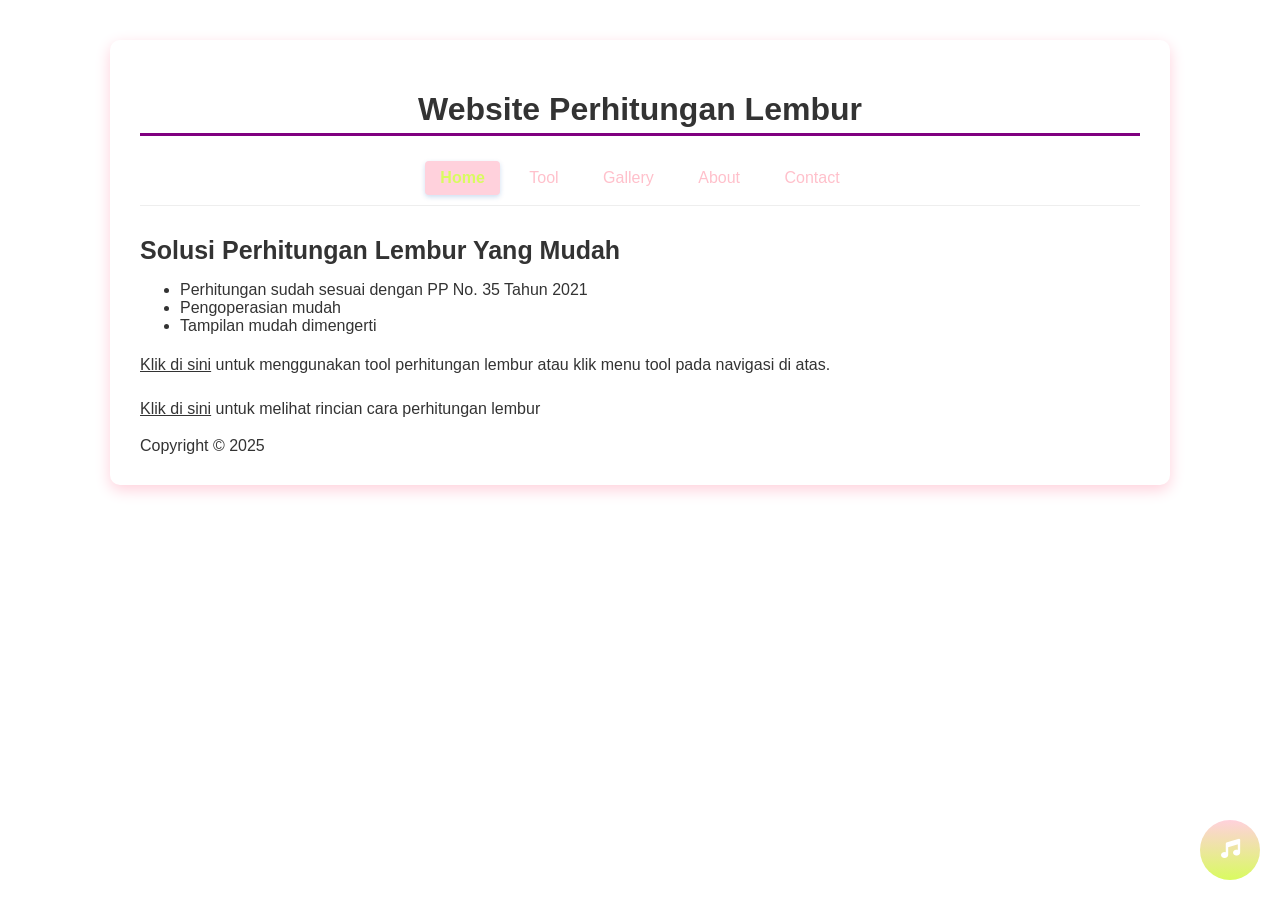
<file: index.html>
<!DOCTYPE html>
<html lang="en">
<head>
    <link rel="stylesheet" href="style.css">
    <link rel="stylesheet" href="https://cdnjs.cloudflare.com/ajax/libs/font-awesome/6.0.0-beta3/css/all.min.css">
    <meta charset="UTF-8">
    <title>Home</title>
</head>
<body class="container">
    
    <header>
        <h1 class="h1">
            Website Perhitungan Lembur
        </h1>
    </header>

    <nav class="navbar">
        <a href="" class="active">Home</a>
        <a href="calculatorLembur.html">Tool</a>
        <a href="Gallery.html">Gallery</a>
        <a href="About.html">About</a>
        <a href="contact.html">Contact</a>
    </nav>

    <article>
        <b>
            Solusi Perhitungan Lembur Yang Mudah
        </b>

        <br>

        <ul>
            <li>
                Perhitungan sudah sesuai dengan PP No. 35 Tahun 2021
            </li>
            <li>
                Pengoperasian mudah
            </li>
            <li>
                Tampilan mudah dimengerti
            </li>
        </ul>

    <p>
        <a href="calculatorLembur.html" class="link">Klik di sini</a> untuk menggunakan tool perhitungan lembur
        atau klik menu tool pada navigasi di atas.
    </p>

    <p>
        <a href="caraPerhitunganLembur.html" class="link">Klik di sini</a> untuk melihat rincian cara perhitungan lembur
    </p>
    </article>

    <button class="music-button" onclick="musik()">
        <i class="fa fa-music"></i>
    </button>

    <audio id="lagu" src="3 Minute Spring Timer with Relaxing LoFi Music 🌸.mp3" loop></audio>

    <footer>
        Copyright © 2025
    </footer>
    <script src="scriptUjianArif.js"></script>
</body>
</html>
</file>
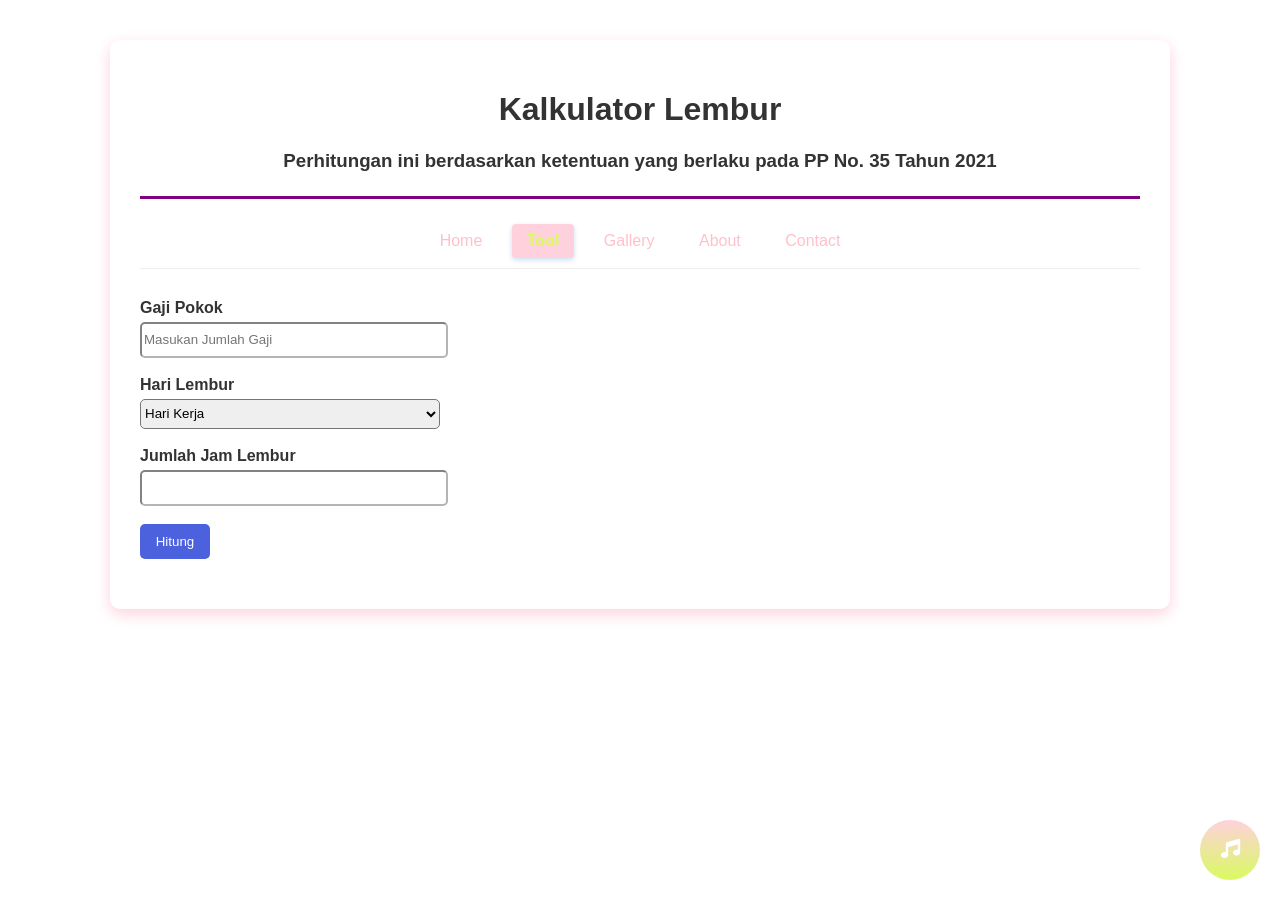
<file: calculatorLembur.html>
<!DOCTYPE html>
<html lang="en">
<head>
    <meta charset="UTF-8">
    <meta name="viewport" content="width=device-width, initial-scale=1.0">
    <link rel="stylesheet" href="https://cdnjs.cloudflare.com/ajax/libs/font-awesome/6.0.0-beta3/css/all.min.css">
    <link rel="stylesheet" href="style.css">
    <title>Kalkulator Lembur</title>
</head>
<body class="container">
    <header class="h1">  

        <h1>
          Kalkulator Lembur
        </h1>
    
        <h3>
         Perhitungan ini berdasarkan ketentuan yang berlaku pada PP No. 35 Tahun 2021
        </h3>
    
    </header>

    <nav class="navbar">
        <a href="index.html">Home</a>
        <a href="" class="active">Tool</a>
        <a href="Gallery.html">Gallery</a>
        <a href="About.html">About</a>
        <a href="contact.html">Contact</a>
    </nav>

    <article>
        <label>Gaji Pokok</label> <br>
        <input type="text" id="gaji" placeholder="Masukan Jumlah Gaji" oninput="formatRupiah(this)">

        <br><br>

        <label for="hariLembur">Hari Lembur</label> <br>
        <select id="hariLembur">
            <option value="hariKerja">Hari Kerja</option>
            <option value="hariLibur">Hari Libur</option>
        </select>

        <br><br>

        <label for="">Jumlah Jam Lembur</label> <br>
        <input type="number" id="jamLembur">

        <br><br>

        <button id="tombolHitung" onclick="convert()">Hitung</button>

        <h2 id="result"></h2>
    </article>

        <button class="music-button" onclick="musik()">
        <i class="fa fa-music"></i>
    </button>

    <audio id="lagu" src="3 Minute Spring Timer with Relaxing LoFi Music 🌸.mp3" loop></audio>

    <script src="scriptUjianArif.js"></script>
    </body>
</html>
</file>
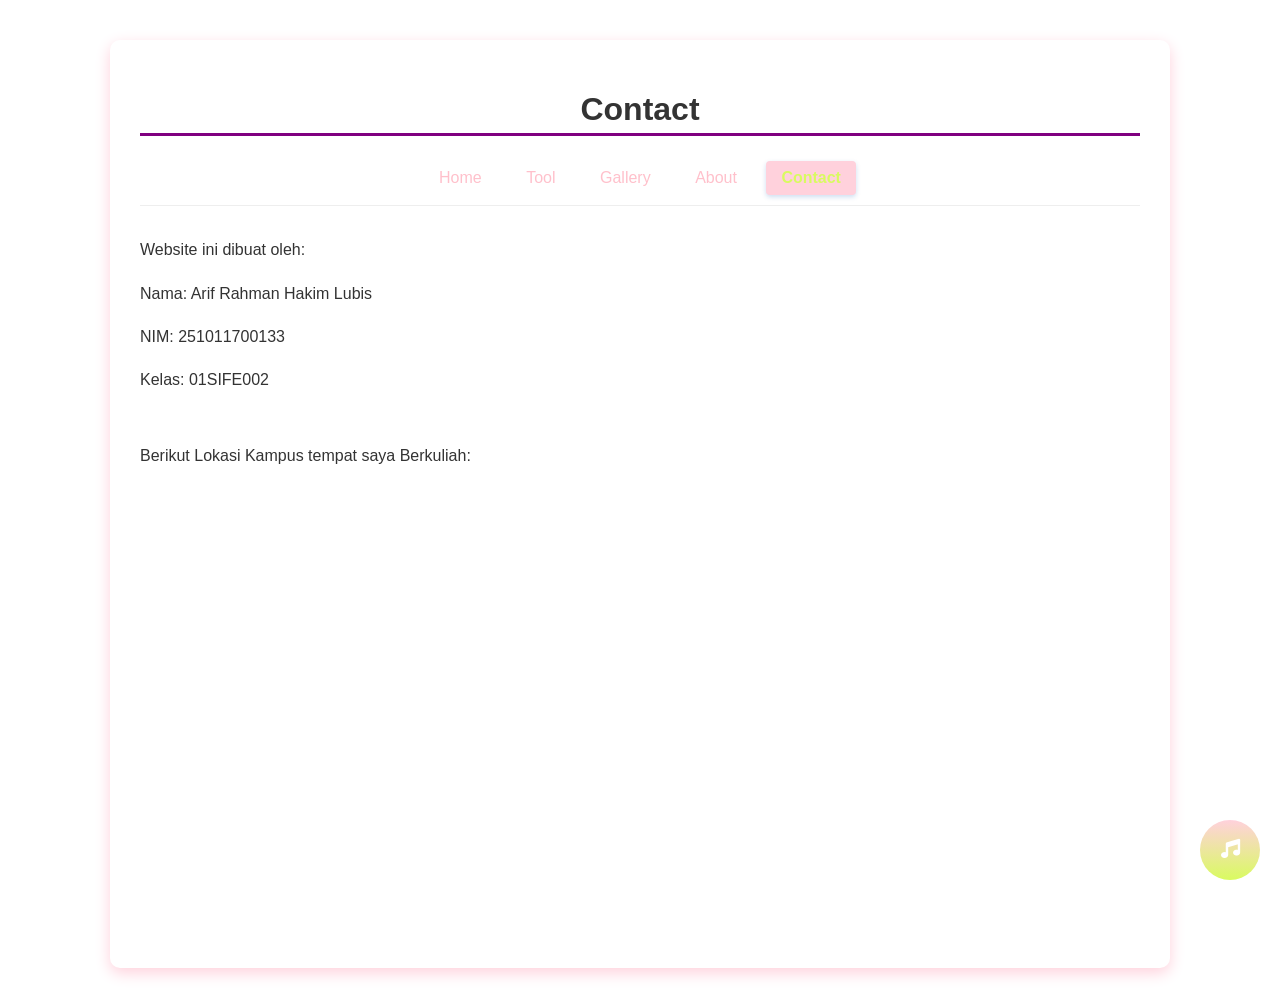
<file: contact.html>
<!DOCTYPE html>
<html lang="en">
<head>
    <link rel="stylesheet" href="style.css">
    <link rel="stylesheet" href="https://cdnjs.cloudflare.com/ajax/libs/font-awesome/6.0.0-beta3/css/all.min.css">
    <meta charset="UTF-8">
    <title>About</title>
</head>
<body class="container">
    
    <header>
        <h1 class="h1">
            Contact
        </h1>
    </header>

    <nav class="navbar">
        <a href="index.html">Home</a>
        <a href="calculatorLembur.html">Tool</a>
        <a href="Gallery.html">Gallery</a>
        <a href="About.html">About</a>
        <a href=""  class="active">Contact</a>
    </nav>

    <article>
        <p>
            Website ini dibuat oleh: 
        </p>

        <p>
            Nama: Arif Rahman Hakim Lubis
        </p>

        <P>
            NIM: 251011700133
        </P>

        <p>
            Kelas: 01SIFE002
        </p>

        <br>

        <p>
            Berikut Lokasi Kampus tempat saya Berkuliah:
        </p>

        <iframe src="https://www.google.com/maps/embed?pb=!1m18!1m12!1m3!1d4058.3084726932193!2d106.69151439999999!3d-6.346095699999999!2m3!1f0!2f0!3f0!3m2!1i1024!2i768!4f13.1!3m3!1m2!1s0x2e69e5a6e26dc3cd%3A0xccd6344b8021119d!2sUniversitas%20Pamulang%20Kampus%202%20(UNPAM%20Viktor)!5e1!3m2!1sid!2sid!4v1761889948576!5m2!1sid!2sid" width="600" height="450" style="border:0;" allowfullscreen="" loading="lazy" referrerpolicy="no-referrer-when-downgrade"></iframe>

    </article>

    <button class="music-button" onclick="musik()">
        <i class="fa fa-music"></i>
    </button>

    <audio id="lagu" src="3 Minute Spring Timer with Relaxing LoFi Music 🌸.mp3" loop></audio>

    <script src="scriptUjianArif.js"></script>
</body>
</html>
</file>
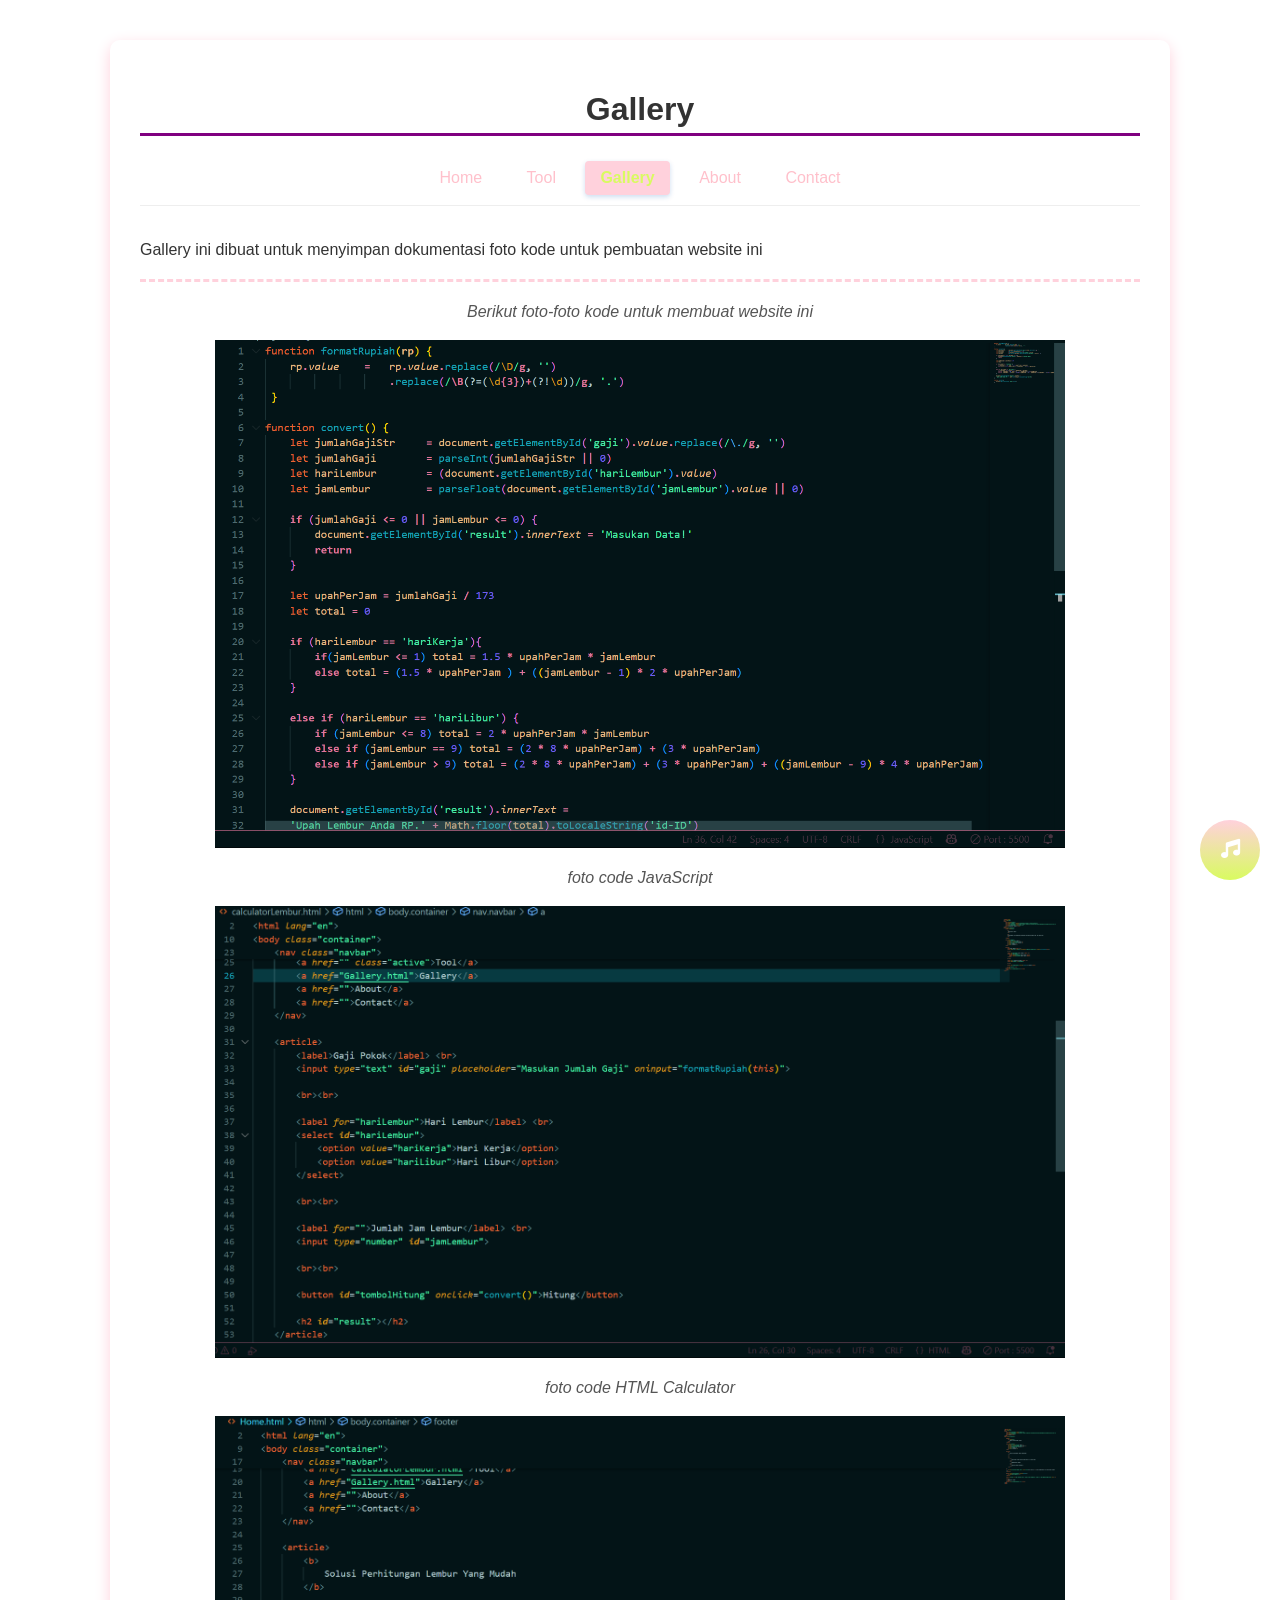
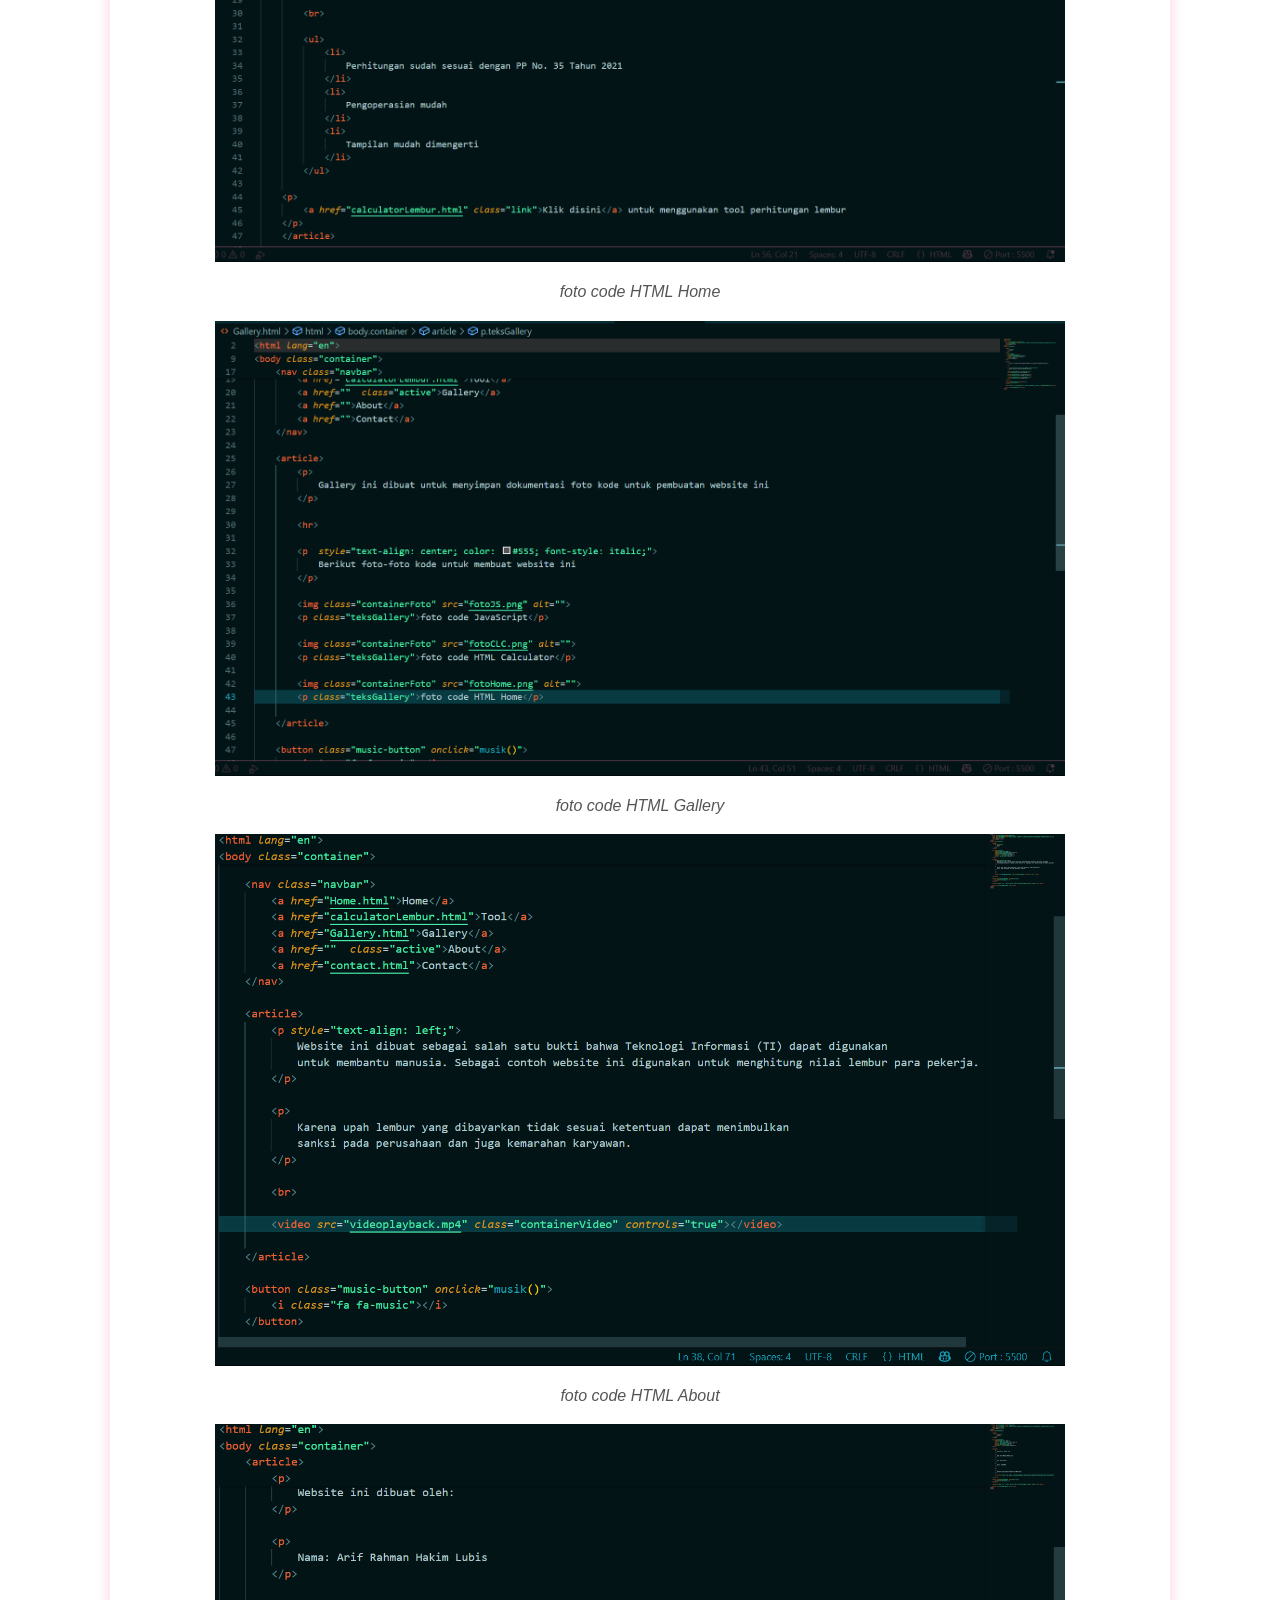
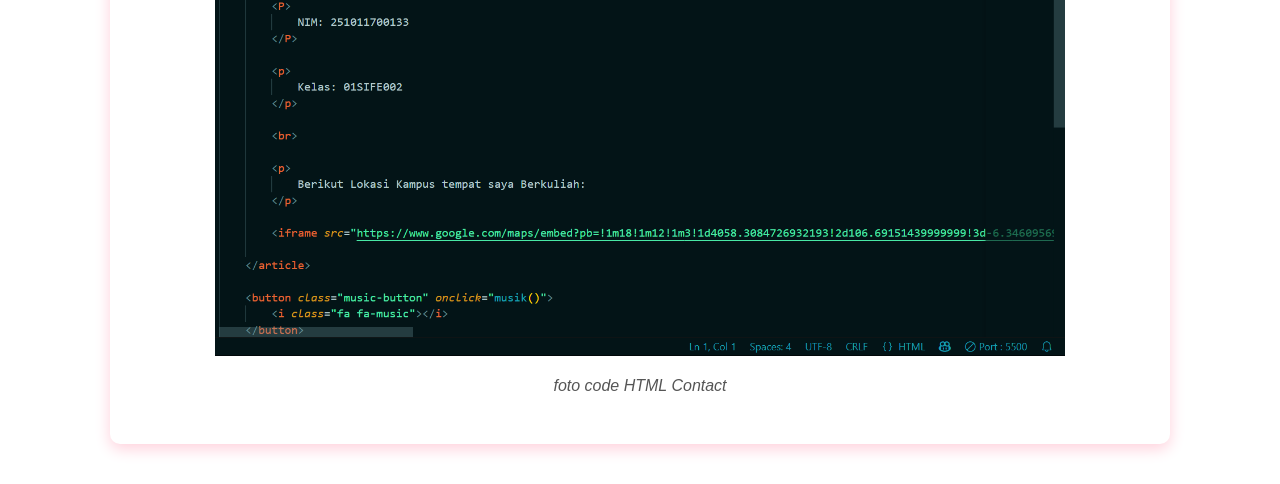
<file: Gallery.html>
<!DOCTYPE html>
<html lang="en">
<head>
    <link rel="stylesheet" href="style.css">
    <link rel="stylesheet" href="https://cdnjs.cloudflare.com/ajax/libs/font-awesome/6.0.0-beta3/css/all.min.css">
    <meta charset="UTF-8">
    <title>Gallery</title>
</head>
<body class="container">
    
    <header>
        <h1 class="h1">
            Gallery
        </h1>
    </header>

    <nav class="navbar">
        <a href="index.html">Home</a>
        <a href="calculatorLembur.html">Tool</a>
        <a href=""  class="active">Gallery</a>
        <a href="About.html">About</a>
        <a href="contact.html">Contact</a>
    </nav>

    <article>
        <p>
            Gallery ini dibuat untuk menyimpan dokumentasi foto kode untuk pembuatan website ini
        </p>

        <hr>

        <p  style="text-align: center; color: #555; font-style: italic;">
            Berikut foto-foto kode untuk membuat website ini
        </p>

        <img class="containerFoto" src="fotoJS.png" alt="">
        <p class="teksGallery">foto code JavaScript</p>

        <img class="containerFoto" src="fotoCLC.png" alt="">
        <p class="teksGallery">foto code HTML Calculator</p>

        <img class="containerFoto" src="fotoHome.png" alt="">
        <p class="teksGallery">foto code HTML Home</p>

        <img class="containerFoto" src="fotoGallery.png" alt="">
        <p class="teksGallery">foto code HTML Gallery</p>

        <img class="containerFoto" src="fotoAbout.png" alt="">
        <p class="teksGallery">foto code HTML About</p>

        <img class="containerFoto" src="fotoContact.png" alt="">
        <p class="teksGallery">foto code HTML Contact</p>
    
    </article>

    <button class="music-button" onclick="musik()">
        <i class="fa fa-music"></i>
    </button>

    <audio id="lagu" src="3 Minute Spring Timer with Relaxing LoFi Music 🌸.mp3" loop></audio>

    <script src="scriptUjianArif.js"></script>
</body>
</html>
</file>
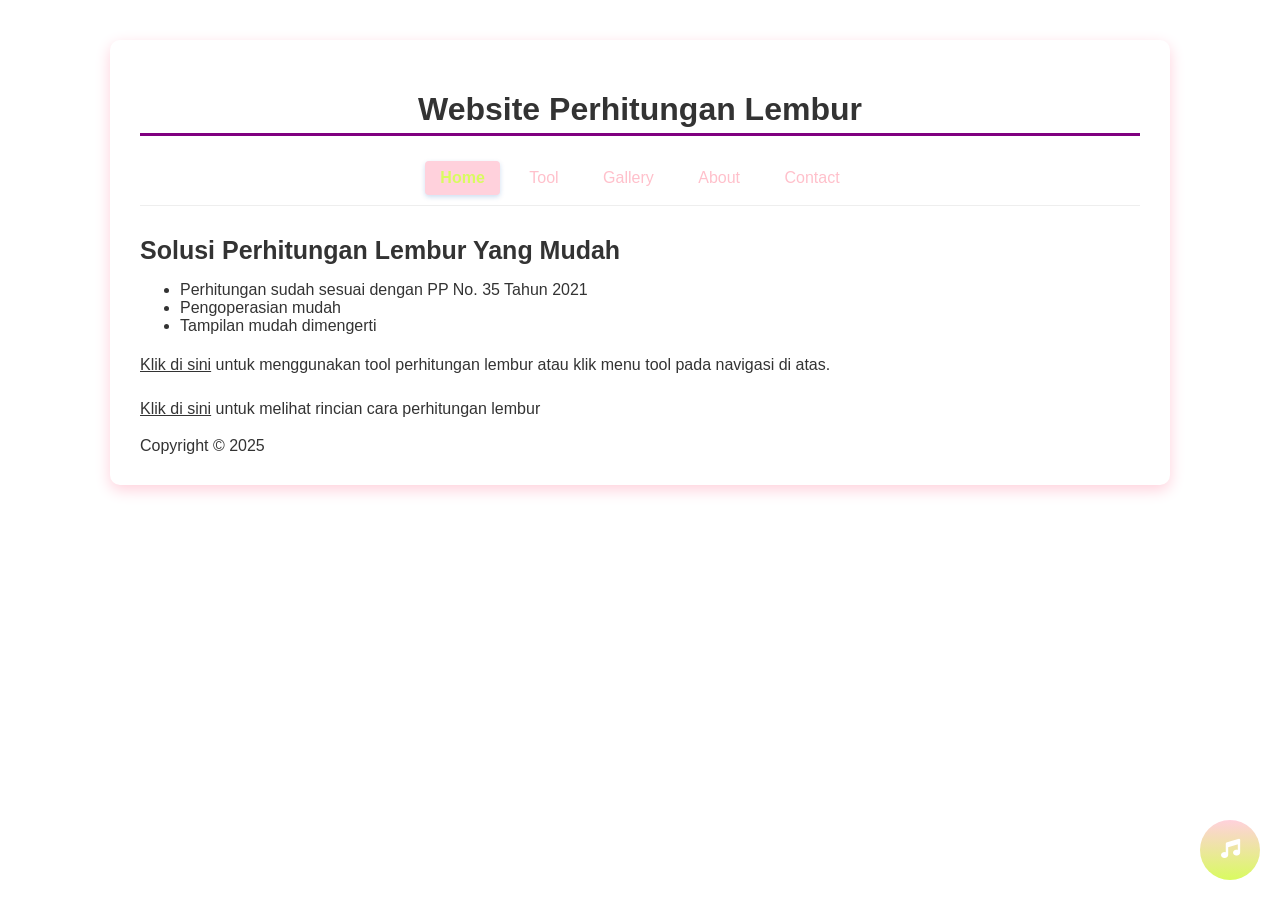
<file: Home.html>
<!DOCTYPE html>
<html lang="en">
<head>
    <link rel="stylesheet" href="style.css">
    <link rel="stylesheet" href="https://cdnjs.cloudflare.com/ajax/libs/font-awesome/6.0.0-beta3/css/all.min.css">
    <meta charset="UTF-8">
    <title>Home</title>
</head>
<body class="container">
    
    <header>
        <h1 class="h1">
            Website Perhitungan Lembur
        </h1>
    </header>

    <nav class="navbar">
        <a href="" class="active">Home</a>
        <a href="calculatorLembur.html">Tool</a>
        <a href="Gallery.html">Gallery</a>
        <a href="About.html">About</a>
        <a href="contact.html">Contact</a>
    </nav>

    <article>
        <b>
            Solusi Perhitungan Lembur Yang Mudah
        </b>

        <br>

        <ul>
            <li>
                Perhitungan sudah sesuai dengan PP No. 35 Tahun 2021
            </li>
            <li>
                Pengoperasian mudah
            </li>
            <li>
                Tampilan mudah dimengerti
            </li>
        </ul>

    <p>
        <a href="calculatorLembur.html" class="link">Klik di sini</a> untuk menggunakan tool perhitungan lembur
        atau klik menu tool pada navigasi di atas.
    </p>

    <p>
        <a href="caraPerhitunganLembur.html" class="link">Klik di sini</a> untuk melihat rincian cara perhitungan lembur
    </p>
    </article>

    <button class="music-button" onclick="musik()">
        <i class="fa fa-music"></i>
    </button>

    <audio id="lagu" src="3 Minute Spring Timer with Relaxing LoFi Music 🌸.mp3" loop></audio>

    <footer>
        Copyright © 2025
    </footer>
    <script src="scriptUjianArif.js"></script>
</body>
</html>
</file>
<file: style.css>
hr {
        border: 0;
        border-top: #ffd1dc dashed 3px;
    }
    
    p {
        line-height: 1.7;
        margin-bottom: 15px;
        text-align: justify;
    }

    b {
        font-size: 25px;
    }
    
    .h1 {
        text-align: center;
        padding-bottom: 5px;
        border-bottom: 3px solid purple;
        margin-bottom: 25px;
     }

    body {
        font-family: 'Segoe UI', Tahoma, Geneva, Verdana, sans-serif;
        margin: 0;
        padding: 0;
        background-color: whitesmoke;
        color: #333;
    }

    label {
        font-family: 'Segoe UI', Tahoma, Geneva, Verdana, sans-serif;
        font-weight: 600;
    }

    input {
        border-radius: 5px;
        width: 300px;
        height: 30px;
        margin-top: 5px;
        border-color: rgba(128, 128, 128, 0.591);        
    }

    select {
        border-radius: 5px;
        width: 300px;
        height: 30px;
        margin-top: 5px;
    }

    button {
        width: 70px;
        height: 35px;
        border-radius: 5px;
        background-color: rgba(75, 97, 221);
        color: white;
        border: none;
    }

    button:hover {
        cursor: pointer !important;
        
    }

    .teksGallery {
        text-align: center;
        color: #555;
        font-style: italic;
    }

    .containerFoto {
        width: 85%;
        display: block;
        margin: auto;
    }

    .containerTabel {
        width: 100%;
        max-width: 10000px;
        margin: 40px auto;
        padding: 30px;
        background-color: white;
        border-radius: 10px;
        box-shadow: 0 5px 15px rgba(255, 209, 220, 1);
    }

    .container {
        width: 85%;
        max-width: 1000px;
        margin: 40px auto;
        padding: 30px;
        background-color: white;
        border-radius: 10px;
        box-shadow: 0 5px 15px rgba(255, 209, 220, 1);
    }

     .navbar{
        text-align: center;
        margin-bottom: 30px;
        border-bottom: 1px solid #eee;
        padding-bottom: 10px;
    }

     .navbar a {
        color: pink;
        text-decoration: none;
        padding: 8px 15px;
        margin: 0 5px;
        display: inline-block;
        border-radius: 4px;
        transition: background-color 0.3s, color 0.3s;
    }

    .navbar a:hover  {
        background-color: #ffd1dc;
        color:  #d9fb60;
    }

    .navbar a.active {
        background-color: #ffd1dc;
        color: #d9fb60;
        font-weight: bold;
        box-shadow: 0 2px 5px rgba(0, 86, 179, 0.2);
    }

    .music-button {
        position: fixed !important;
        bottom: 20px;
        right: 20px;
        background: linear-gradient(#ffd1dc, #d9fb60);
        color: white;
        cursor: pointer;
        border-radius: 50px;
        width: 60px;
        height: 60px;
        border: none;
        font-size: 1.2rem;
        z-index: 1001 !important;
    }

    .music-icon i {
        font-size: 50px;
        color: white;
    }

    .link {
        color: #333;
    }
    
    .link:hover {
        color: blue;
    }

    .tabel {
        width: 100%;
        border-collapse: collapse;
        border: 3px solid #ddd;
        font-size: 15px;
    }

    .containerVideo {
        display: block;
        margin: auto;
        width: 560px;
        height: 315px;
    }
</file>
